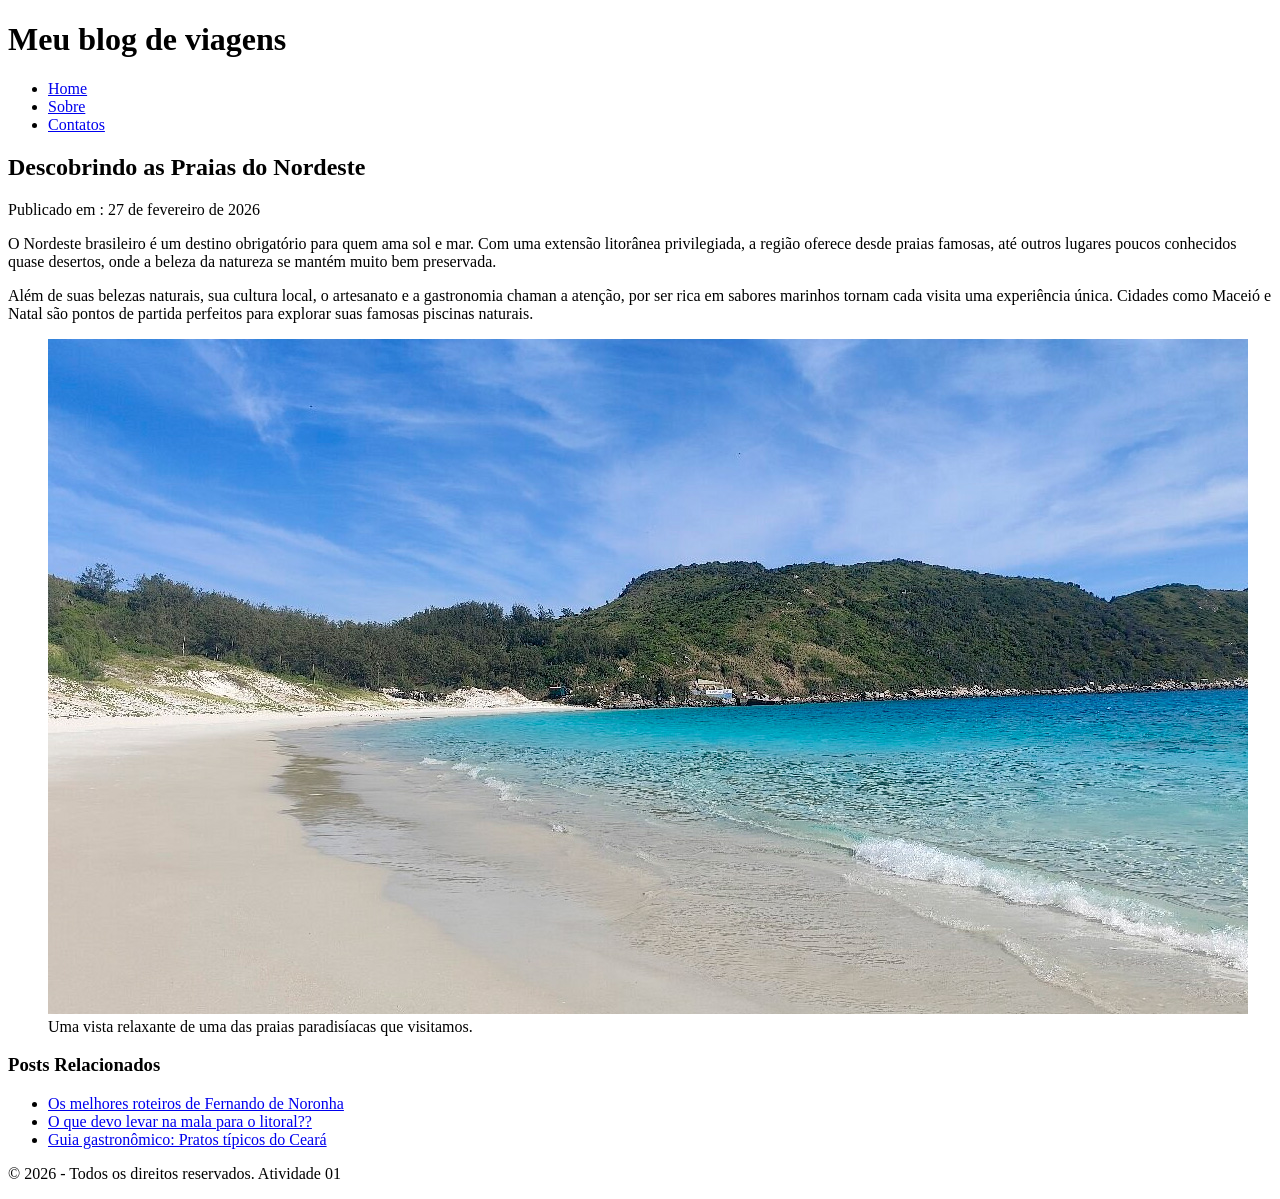
<file: atv01/index.html>
<!DOCTYPE html>
<html lang="pt-br">
<head>
    <meta charset="UTF-8">
    <meta name="viewport" content="width=device-width, initial-scale=1.0">
    <title>Atv 01 - Blog de viagens</title>
</head>
<body>
    
    <header>
        <h1>Meu blog de viagens</h1>
        <nav>
            <ul>
                <li><a href="#">Home</a></li>
                <li><a href="#">Sobre</a></li>
                <li><a href="#">Contatos</a></li>
            </ul>
        </nav>
    </header>

    <main>
        <article>
            <h2>Descobrindo as Praias do Nordeste</h2>
            <p>Publicado em : <time datetime="2026-02-27">27 de fevereiro de 2026</time></p>
            <p>O Nordeste brasileiro é um destino obrigatório para quem ama sol e mar. Com uma extensão litorânea privilegiada, a região oferece desde praias famosas, até outros lugares poucos conhecidos quase desertos, onde a beleza da natureza se mantém muito bem preservada.</p>
            <p>Além de suas belezas naturais, sua cultura local, o artesanato e a gastronomia chaman a atenção, por ser rica em sabores marinhos tornam cada visita uma experiência única. Cidades como Maceió e Natal são pontos de partida perfeitos para explorar suas famosas piscinas naturais.</p>

            <figure>
                <img src="com-areia-branca-e-mar-cristalino-essa-praia-foi-considerada-a-mais-3.jpg"
                     alt="Praia deserta com areia branca e mar azul cristalino">
                <figcaption>Uma vista relaxante de uma das praias paradisíacas que visitamos.</figcaption>
            </figure>
        </article>
    </main>

    <aside>
        <h3>Posts Relacionados</h3>
        <ul>
            <li><a href="#">Os melhores roteiros de Fernando de Noronha</a></li>
            <li><a href="#">O que devo levar na mala para o litoral??</a></li>
            <li><a href="#">Guia gastronômico: Pratos típicos do Ceará</a></li>
        </ul>
    </aside>

    <footer>
            <p>&copy; 2026 - Todos os direitos reservados. Atividade 01</p>
    </footer>
</body>
</html>
</file>
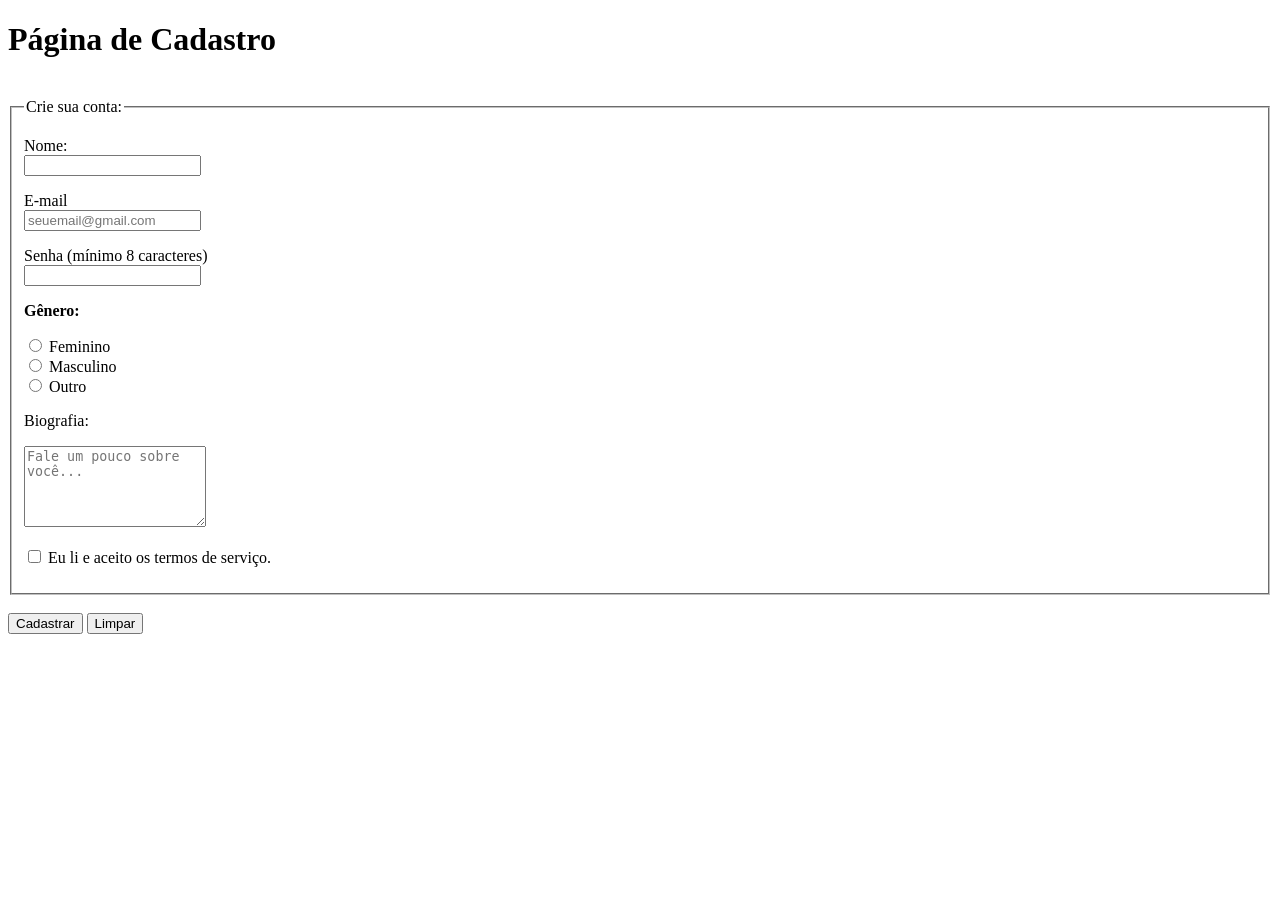
<file: atv02/index.html>
<!DOCTYPE html>
<html lang="pt-br">
<head>
    <meta charset="UTF-8">
    <meta name="viewport" content="width=device-width, initial-scale=1.0">
    <title>Atv 02 - Página de Cadastro</title>
</head>
<body>
    <header>
        <h1>Página de Cadastro</h1>
        <br>
        <form action="#" method="post">
            <fieldset>
                <legend>Crie sua conta:</legend>
                <p>
                    <label for="nome">Nome:</label><br>
                    <input type="text" id="nome" name="nome"></p>
                <p>
                    <label for="email">E-mail</label><br>
                    <input type="email" id="email" name="email" placeholder="seuemail@gmail.com" required></p>
                <p>
                    <label for="senha">Senha (mínimo 8 caracteres)</label><br>
                    <input type="password" id="senha" name="senha" minlength="8" required></p>
                <p>
                    <strong>Gênero:</strong></p>
                <input type="radio" id="feminino" name="genero" value="feminino">
                <label for="feminino">Feminino</label><br>
                <input type="radio" id="masculino" name="genero" value="masculino">
                <label for="masculino">Masculino</label><br>
                <input type="radio" id="outro" name="genero" value="outro">
                <label for="outro">Outro</label>
                <p>
                    <label for="bio">Biografia:</label></p>
                    <textarea name="bio" id="bio" rows="5" placeholder="Fale um pouco sobre você..."></textarea>
                <p>
                    <input type="checkbox" id="termos" name="termos" required>
                    <label for="termos">Eu li e aceito os termos de serviço.</label></p>
            </fieldset> 
            <br>
            <button type="submit">Cadastrar</button>
            <button type="reset">Limpar</button>
        </form> 
    </header>
</body>
</html>
</file>
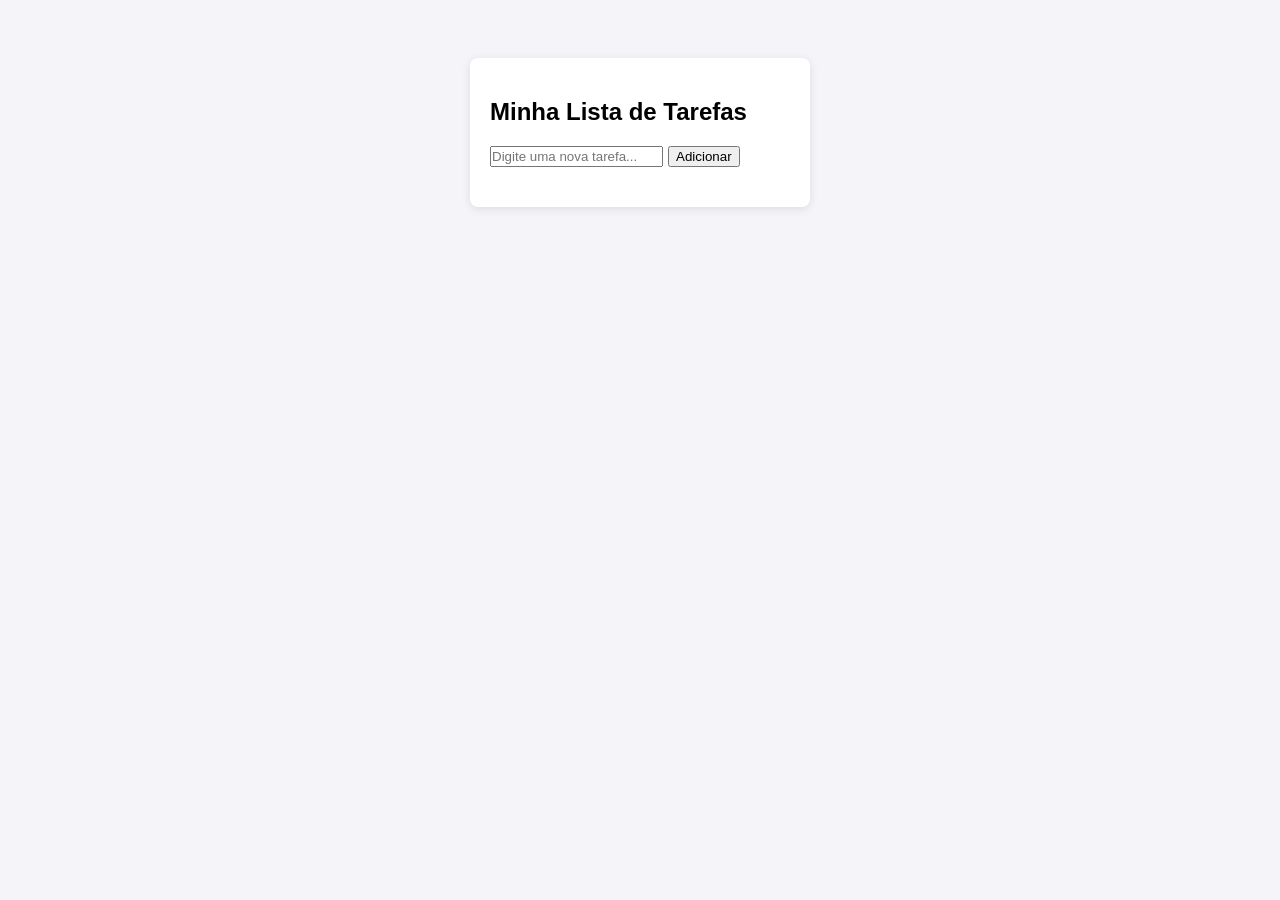
<file: atv06/index.html>
<!DOCTYPE html>
<html lang="pt-br">
<head>
    <meta charset="UTF-8">
    <meta name="viewport" content="width=device-width, initial-scale=1.0">
    <title>Atividade 06 - To-Do List Engenharia de Software</title>
    <link rel="stylesheet" href="style.css">
</head>
<body>
    <div class="container">
        <h2>Minha Lista de Tarefas</h2>
        <div class="input-group">
            <input type="text" id="taskInput" placeholder="Digite uma nova tarefa...">
            <button id="addTaskBtn">Adicionar</button>
        </div>
        <ul id="taskList"></ul>
    </div>

    <script src="script.js"></script>
</body>
</html>
</file>
<file: atv06/style.css>
body { 
    font-family: sans-serif; 
    display: flex; 
    justify-content: center; 
    padding-top: 50px; 
    background: #f4f4f9; 
}

.container { 
    background: white; 
    padding: 20px; 
    border-radius: 8px; 
    box-shadow: 0 2px 10px rgba(0,0,0,0.1);
    width: 300px;
} 

.input-group {
    display: flex;
    gap: 5px;
    margin-bottom: 20px;
}

input {
    list-style: none;
    padding: 0;
}

li {
    padding: 10px;
    border-bottom: 1px solid #eee;
    cursor: pointer;
    display: flex;
    align-items: center;
    gap: 10px;
}

li:hover {
    background: #fff0f0; color: red;
}

.done {
    text-decoration: line-through;
    color: gray;
}
</file>
